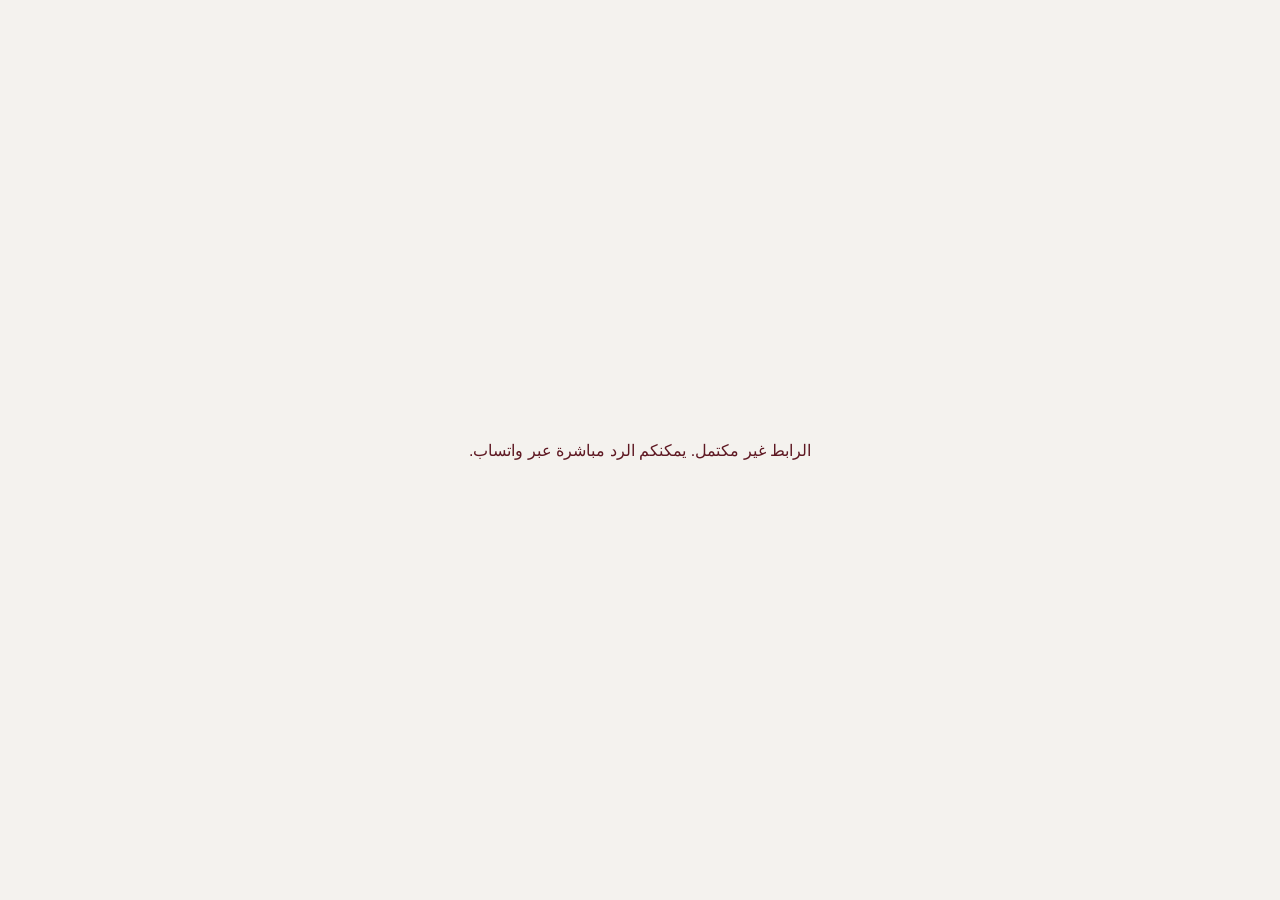
<file: r.html>
<!doctype html>
<html lang="ar" dir="rtl">
<head>
<meta charset="utf-8">
<meta name="viewport" content="width=device-width, initial-scale=1">
<title>الرد على رسالة المدرسة</title>
<meta property="og:title" content="الرد على رسالة المدرسة">
<meta property="og:description" content="مدرسة خولة بنت حكيم (9-12) — منصة كُنْ مَعَنا">
<meta property="og:image" content="https://ibtisam007992.github.io/bewithus/icon-512.png">
<meta name="robots" content="noindex">
<style>
body{margin:0;font-family:Tahoma,sans-serif;background:#f4f2ee;color:#5e1822;display:flex;min-height:100vh;align-items:center;justify-content:center;text-align:center}
a{color:#7b1e2b;font-weight:700}
</style>
</head>
<body>
<p id="msg">جاري فتح صفحة الرد…</p>
<script>
  // Short reply link: /bewithus/r?TOKEN -> the replies Apps Script page.
  var SCRIPT = 'https://script.google.com/macros/s/AKfycbznLNA-DDcueKreqoE4qWC5N_gUjYaea_RyOz8Jie_6Vbr9Wez2Vrr5BPLmLEOaSN2cXw/exec';
  var q = (location.search || '').replace(/^\?/, '');
  var isParentPage = /^p=/.test(q);                       // r?p=TOKEN -> parent's school-communication page
  var token = q.replace(/^[rp]=/, '').replace(/[^a-z0-9]/g, '');
  if (token) {
    location.replace(SCRIPT + (isParentPage ? '?p=' : '?r=') + token);
  } else {
    document.getElementById('msg').textContent = 'الرابط غير مكتمل. يمكنكم الرد مباشرة عبر واتساب.';
  }
</script>
</body>
</html>
</file>
